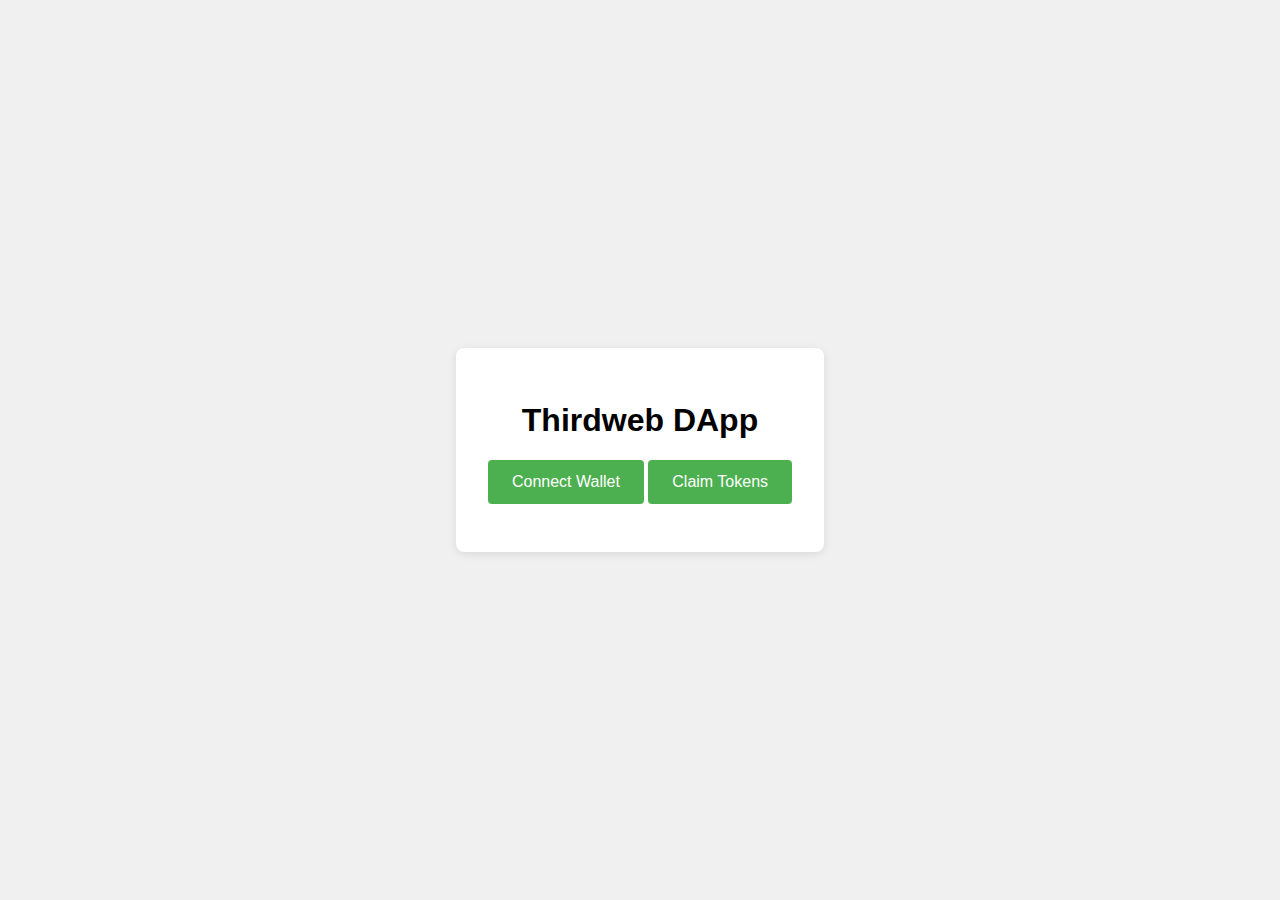
<file: indexx.html>
<!DOCTYPE html>
<html lang="en">
<head>
  <meta charset="UTF-8">
  <meta name="viewport" content="width=device-width, initial-scale=1.0">
  <title>Thirdweb DApp</title>
  <style>
    /* Add your CSS styles here */
    body {
      font-family: Arial, sans-serif;
      display: flex;
      flex-direction: column;
      align-items: center;
      justify-content: center;
      height: 100vh;
      margin: 0;
      background-color: #f0f0f0;
    }

    .container {
      background-color: white;
      padding: 2rem;
      border-radius: 8px;
      box-shadow: 0 2px 8px rgba(0, 0, 0, 0.1);
      text-align: center;
    }

    button {
      background-color: #4CAF50;
      color: white;
      padding: 0.8rem 1.5rem;
      border: none;
      border-radius: 4px;
      cursor: pointer;
      font-size: 1rem;
    }

    button:hover {
      background-color: #45a049;
    }

    #status {
      margin-top: 1rem;
      font-weight: bold;
    }
  </style>
</head>
<body>
  <div class="container">
    <h1>Thirdweb DApp</h1>
    <button id="connectButton">Connect Wallet</button>
    <button id="claimButton" disabled>Claim Tokens</button>
    <div id="status"></div>

    <script type="module">
      import { createThirdwebClient, getContract, defineChain } from "thirdweb";

      // create the client with your clientId, or secretKey if in a server environment
      const client = createThirdwebClient({
        clientId: "e3ca99c9ac33ab73630fe70e24143a8d",
      });

      // connect to your contract
      const contract = getContract({
        client,
        chain: defineChain(56),
        address: "0x65282B3EE25f216fa509669eC6C853eFf4863729",
      });

      const connectButton = document.getElementById('connectButton');
      const claimButton = document.getElementById('claimButton');
      const statusDiv = document.getElementById('status');

      // Connect to the user's wallet
      async function connectWallet() {
        try {
          await client.wallet.connect();
          statusDiv.textContent = 'Wallet connected!';
          claimButton.disabled = false;
        } catch (error) {
          statusDiv.textContent = 'Error connecting wallet: ' + error.message;
        }
      }

      // Claim the token drop
      async function claimTokens() {
        try {
          await contract.claim(1); // Claim 1 token
          statusDiv.textContent = 'Token(s) claimed!';
        } catch (error) {
          statusDiv.textContent = 'Error claiming tokens: ' + error.message;
        }
      }

      connectButton.addEventListener('click', connectWallet);
      claimButton.addEventListener('click', claimTokens);
    </script>
  </div>
</body>
</html>
</file>
